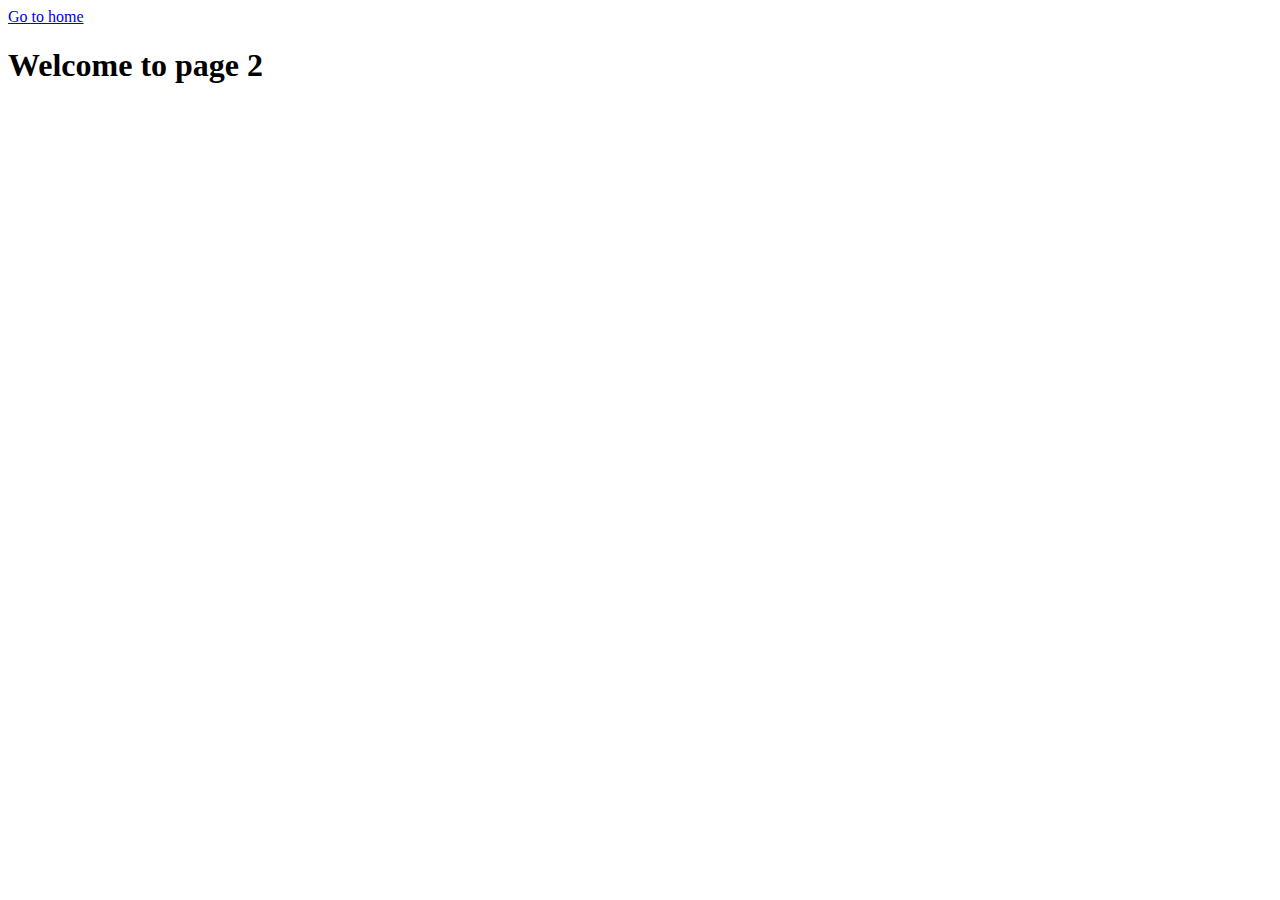
<file: page-2.html>
<!DOCTYPE html>
<html lang="en">
  <head>
    <meta charset="UTF-8" />
    <meta http-equiv="X-UA-Compatible" content="IE=edge" />
    <meta name="viewport" content="width=device-width, initial-scale=1.0" />
    <title>Page 2</title>
  </head>
  <body>
    <section>
      <a href="./index.html">Go to home</a>
      <h1>Welcome to page 2</h1>
    </section>
  </body>
</html>
</file>
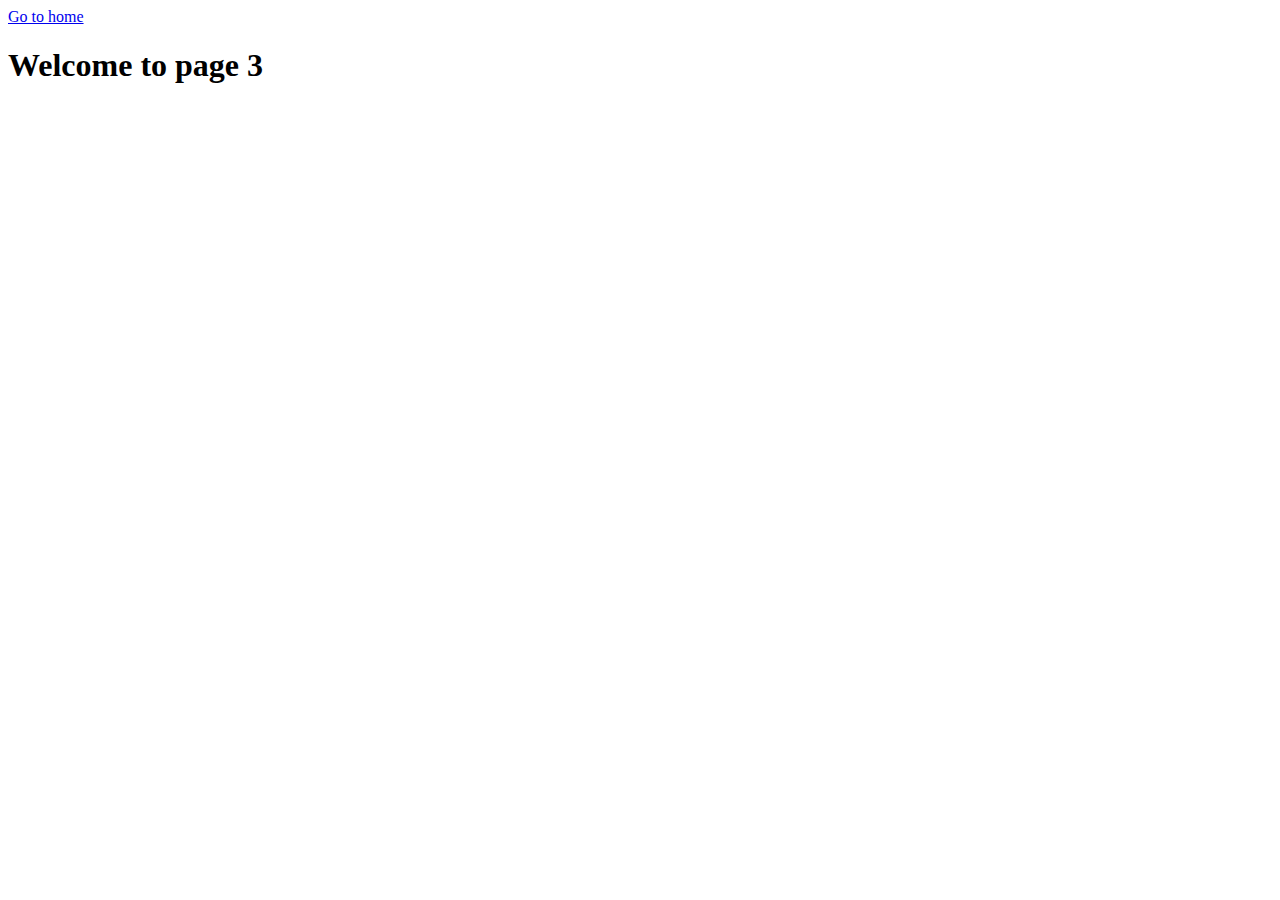
<file: page-3.html>
<!DOCTYPE html>
<html lang="en">
  <head>
    <meta charset="UTF-8" />
    <meta http-equiv="X-UA-Compatible" content="IE=edge" />
    <meta name="viewport" content="width=device-width, initial-scale=1.0" />
    <title>Page 3</title>
  </head>
  <body>
    <section>
      <a href="./index.html">Go to home</a>
      <h1>Welcome to page 3</h1>
    </section>
  </body>
</html>
</file>
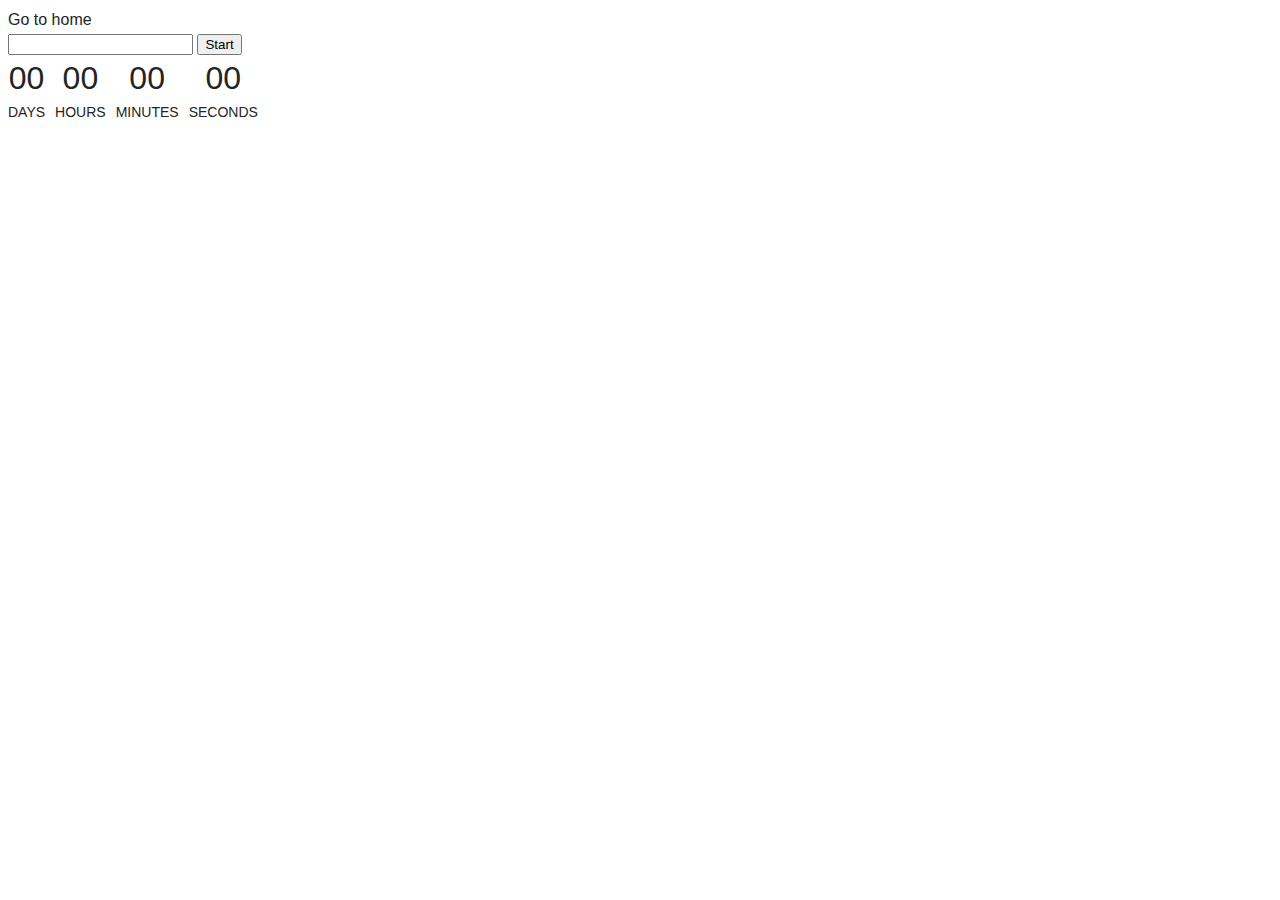
<file: src/1-timer.html>
<!DOCTYPE html>
<html lang="en">
  <head>
    <meta charset="UTF-8" />
    <meta http-equiv="X-UA-Compatible" content="IE=edge" />
    <meta name="viewport" content="width=device-width, initial-scale=1.0" />
    <title>Timer</title>
    <link
      rel="stylesheet"
      type="text/css"
      href="https://npmcdn.com/flatpickr/dist/themes/airbnb.css"
    />
    <link rel="stylesheet" href="./css/styles.css" />
  </head>
  <body>
    <section>
      <a href="./index.html">Go to home</a>
    </section>

    <input type="text" id="datetime-picker" />
    <button type="button" data-start>Start</button>

    <div class="timer">
      <div class="field">
        <span class="value" data-days>00</span>
        <span class="label">Days</span>
      </div>
      <div class="field">
        <span class="value" data-hours>00</span>
        <span class="label">Hours</span>
      </div>
      <div class="field">
        <span class="value" data-minutes>00</span>
        <span class="label">Minutes</span>
      </div>
      <div class="field">
        <span class="value" data-seconds>00</span>
        <span class="label">Seconds</span>
      </div>
    </div>
    <script type="module" src="./js/1-timer.js"></script>
  </body>
</html>
</file>
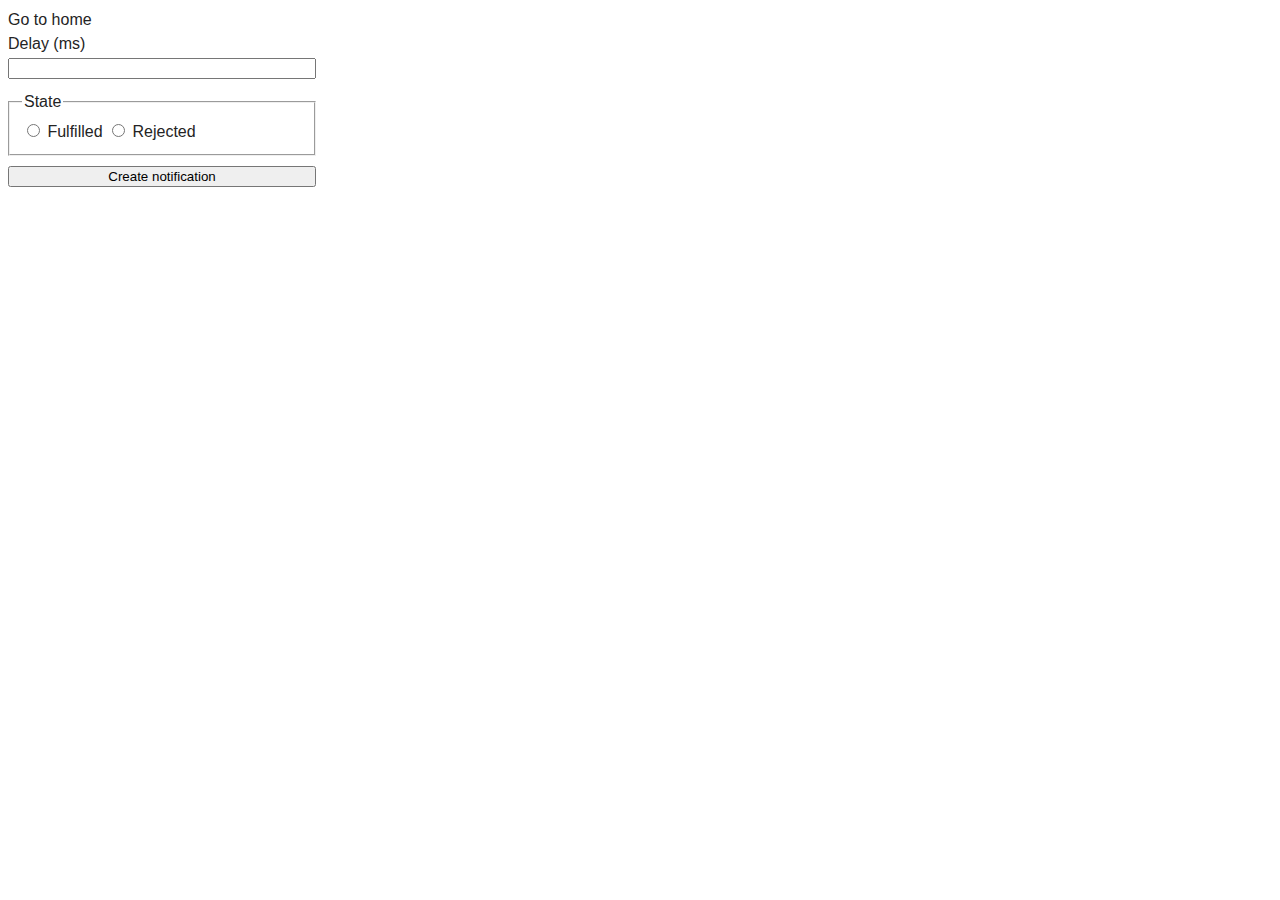
<file: src/2-snackbar.html>
<!DOCTYPE html>
<html lang="en">
  <head>
    <meta charset="UTF-8" />
    <meta http-equiv="X-UA-Compatible" content="IE=edge" />
    <meta name="viewport" content="width=device-width, initial-scale=1.0" />
    <title>Snackbar</title>
    <link rel="stylesheet" href="./css/styles.css" />
  </head>
  <body>
    <a href="./index.html">Go to home</a>

    <form class="form">
      <label>
        Delay (ms)
        <input type="number" name="delay" required />
      </label>

      <fieldset>
        <legend>State</legend>
        <label>
          <input type="radio" name="state" value="fulfilled" required />
          Fulfilled
        </label>
        <label>
          <input type="radio" name="state" value="rejected" />
          Rejected
        </label>
      </fieldset>

      <button type="submit">Create notification</button>
    </form>
    <script type="module" src="./js/2-snackbar.js"></script>
  </body>
</html>
</file>
<file: src/css/styles.css>
/**
  |============================
  | include css partials with
  | default @import url()
  |============================
*/
@import url('./reset.css');
@import url('./1-timer.css');
@import url('./2-snackbar.css');

:root {
  font-family: Inter, Avenir, Helvetica, Arial, sans-serif;
  font-size: 16px;
  line-height: 24px;
  font-weight: 400;

  color: #242424;
  background-color: rgba(255, 255, 255, 0.87);

  font-synthesis: none;
  text-rendering: optimizeLegibility;
  -webkit-font-smoothing: antialiased;
  -moz-osx-font-smoothing: grayscale;
  -webkit-text-size-adjust: 100%;
}
</file>
